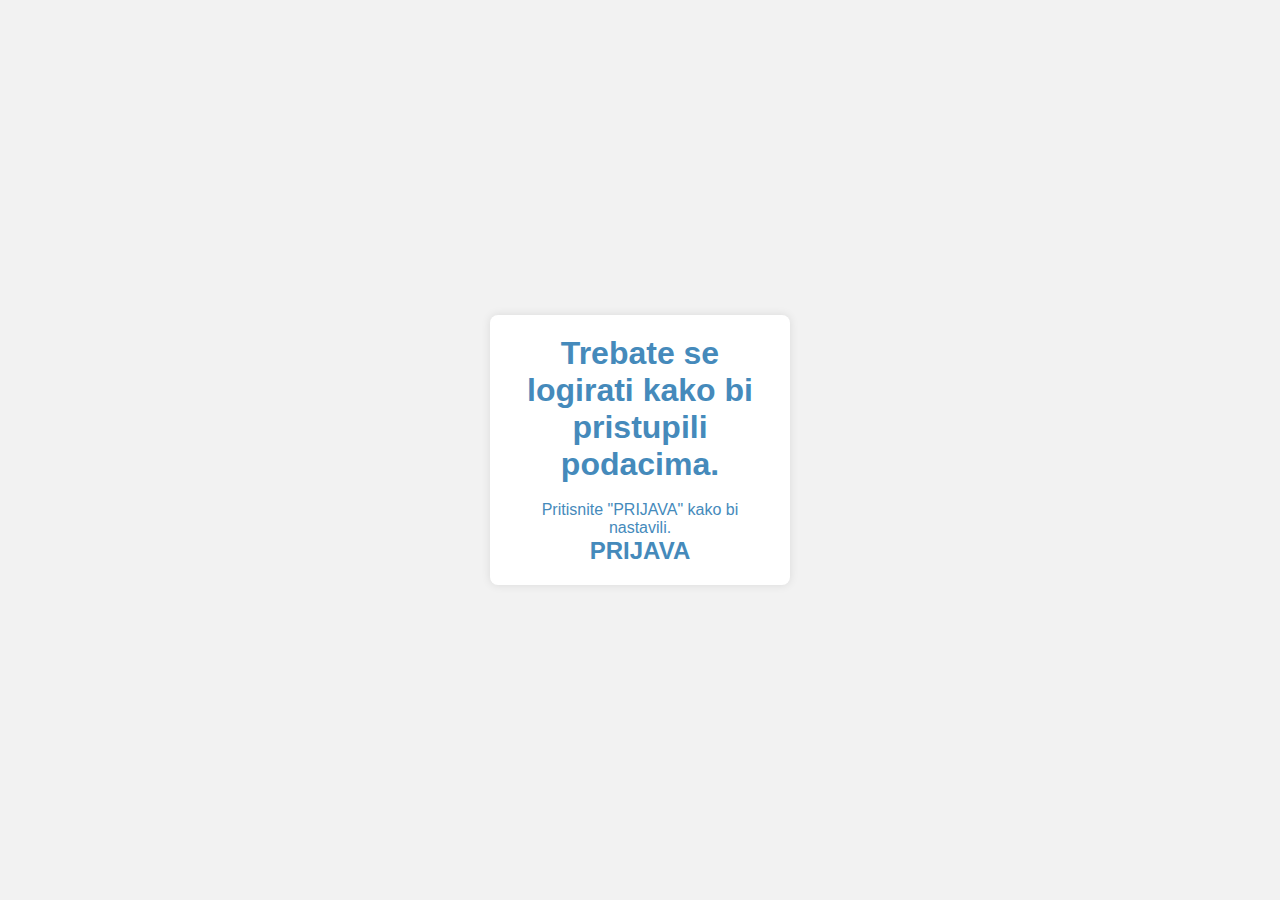
<file: index.html>
<!DOCTYPE html>
<html lang="en">
<head>
    <meta charset="UTF-8">
    <meta name="viewport" content="width=device-width, initial-scale=1.0">
   <link rel="stylesheet" href="style.css">
   <link rel="stylesheet" href="styleauth.css">
   <script src="script.js"></script>
    <title>PTO</title>
</head>
<body>

    <div class="container">
        <h1>
            Trebate se logirati kako bi pristupili podacima.
        </h1>
        <br>
        <p>
            Pritisnite "PRIJAVA" kako bi nastavili.
        </p>
        <div>
            <a href="autentification.html">
                <h2> PRIJAVA </h2>
            </a>
        </div> 
    </div>
    
</body>
</html>
</file>
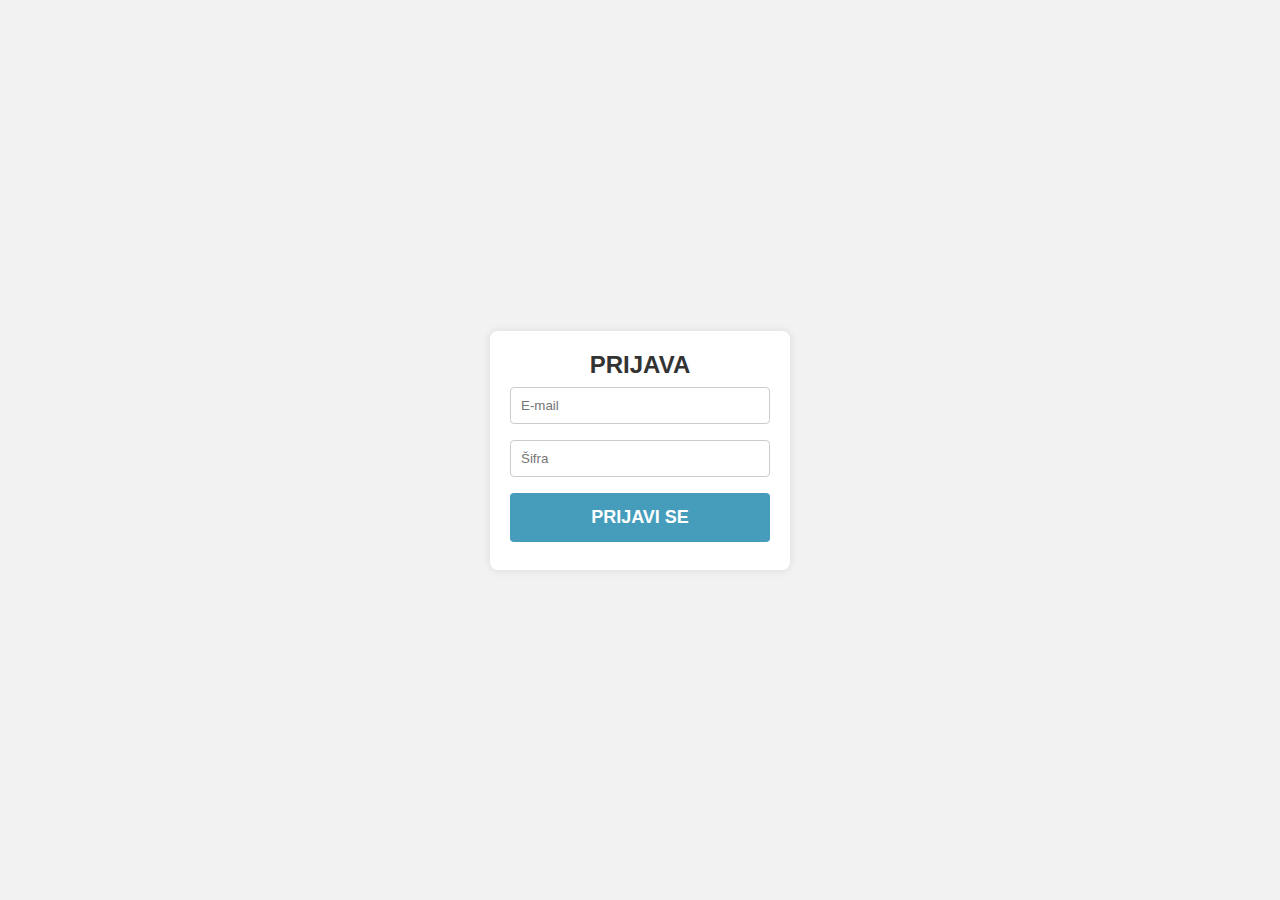
<file: autentification.html>
<!DOCTYPE html>
<html lang="en">
<head>
    <meta charset="UTF-8">
    <meta name="viewport" content="width=device-width, initial-scale=1.0">
    <link rel="stylesheet" href="style.css">
    <link rel="stylesheet" href="styleauth.css">
    <script src="script.js"></script>
    <title>Document</title>
</head>
<body>
    <div class="login-container">
      <h2>PRIJAVA</h2>
      <form action="#" id="form">
        <div>
          <input type="text" id="email" name="email" placeholder="E-mail" >
        </div>
        <div>
          <input type="password" id="password" name="password" placeholder="Šifra" >
        </div>
        <div>
          <input type="submit" id="submit" value="PRIJAVI SE">
        </div>
        <div class="message"></div>
      </form>
    </div>
    </body>
</html>
</file>
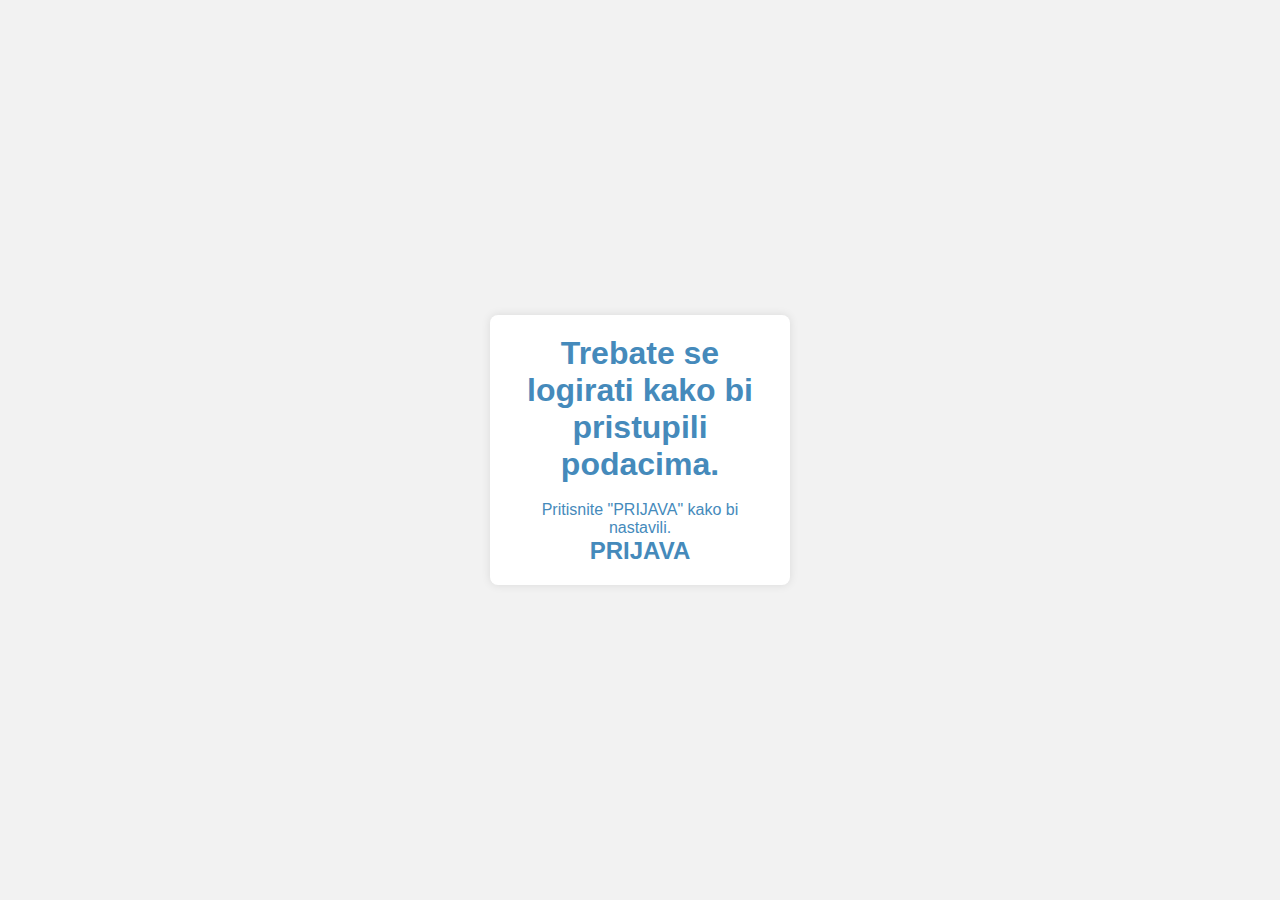
<file: pto.html>
<!DOCTYPE html>
<html lang="en">
<head>
    <meta charset="UTF-8">
    <meta name="viewport" content="width=device-width, initial-scale=1.0">
    <link rel="stylesheet" href="style.css">
    <script src="script.js" defer></script>
    <link rel="stylesheet" href="https://fonts.googleapis.com/css2?family=Material+Symbols+Rounded:opsz,wght,FILL,GRAD@20..48,100..700,0..1,-50..200">
    <title>PTO</title>
</head>
<body>
<div class="overlay" style="display: none;">
  <div class="wrapper" >
    <header>
      <p class="current-date"></p>
      <div class="icons">
        <span id="prev" class="material-symbols-rounded">chevron_left</span>
        <span id="next" class="material-symbols-rounded">chevron_right</span>
      </div>
    </header>
    <div class="calendar">
      <ul class="weeks">
        <li>Sun</li>
        <li>Mon</li>
        <li>Tue</li>
        <li>Wed</li>
        <li>Thu</li>
        <li>Fri</li>
        <li>Sat</li>
      </ul>
      <ul class="days"></ul>
    </div>
  </div>

</div>



    <nav class="navbar"> 
        <ul>
            <li class="users-link"><a href="pto.html">PTO</a></li>
            <li class="logout-link"><a href="#">Logout</a></li>
        </ul>
    </nav>

    <div id="user-container"></div>
    <template id="user-template">
        <div class="user-box">
            <p class="user-data" id="user-name"></p>
            <p class="user-data" id="user-username"></p>
            <p class="user-data" id="user-mail"></p>
            <p class="user-data" id="user-phone"></p>
            <p class="user-data" id="user-address"></p>
            <button class="pto-button">ADD PTO</button>
        </div>
    </template>
<br>
<h3 id="ended-text">Ended:</h3>
<div id="pto-div-class-ended" class="pto-div-class"></div>
<h3 id="ongoing-text">Ongoing:</h3>
<div id="pto-div-class-ongoing" class="pto-div-class"></div>
<h3 id="upcoming-text">Upcoming:</h3>
<div id="pto-div-class-upcoming" class="pto-div-class"></div>
</body>
</html>
</file>
<file: style.css>
* {
  margin: 0;
  padding: 0;
  box-sizing: border-box;
}


.container {
  display: flex;
  flex-direction: column;
  background-color: #ffffff;
  color: #458abb;
  border-radius: 8px;
  box-shadow: 0 0 10px rgba(0, 0, 0, 0.1);
  padding: 20px;
  width: 300px;
  text-align: center;
  align-self: center;
}

.container a {
  text-decoration: none;
  cursor: pointer;
  color: #458abb;
}

.login-container {
  background-color: #ffffff;
  border-radius: 8px;
  box-shadow: 0 0 10px rgba(0, 0, 0, 0.1);
  padding: 20px;
  width: 300px;
  align-self: center;
}

.login-container h2 {
  margin-top: 0;
  text-align: center;
  color: #333333;
}

.login-container input[type="text"],
.login-container input[type="password"] {
  width: 100%;
  padding: 10px;
  margin: 8px 0;
  border: 1px solid #ccc;
  border-radius: 4px;
  box-sizing: border-box;
}

.login-container input[type="submit"] {
  width: 100%;
  background-color: #459dbb;
  color: white;
  padding: 14px 20px;
  margin: 8px 0;
  border: none;
  border-radius: 4px;
  cursor: pointer;
  font-size: large;
  font-weight: bold;
}

.login-container input[type="submit"]:hover {
  background-color: #458abb;
}

.login-container .message {
  text-align: center;
  color: red;
}

.navbar {
  background-color: #27587c;
  position: fixed;
  top: 0;
  left: 0;
  width: 100%;
  z-index: 100;
  box-sizing: border-box;
}

.navbar ul {
  list-style-type: none;
  margin: 0;
  padding: 0;
  overflow: hidden;
  display: flex;
  justify-content: flex-start;
}

.navbar li {
  float: left;
}

.navbar li a {
  display: block;
  color: white;
  text-align: center;
  padding: 14px 16px;
  text-decoration: none;
}

.navbar li a:hover {
  background-color: #458abb;}

.navbar #logout-link {
  float: right;
}

.navbar .users-link {
  margin-left: 16px;
}

#user-container {
  display: flex;
  flex-direction: row;
  flex-wrap: wrap;
  margin-top: 60px;
  gap: 15px;
  padding: 5px;
}

.user-box {
  display: flex;
  flex-direction: column;
  justify-content: center;
  align-items: center;
  background-color: #ffffff;
  color: #458abb;
  border-radius: 8px;
  box-shadow: 0 0 10px rgba(0, 0, 0, 0.1);
  padding: 10px;
  width: 250px;
  text-align: center;
}

.user-data {
  padding: 3px;
}

#user-name {
  font-family: Arial, Helvetica, sans-serif;
  font-size: larger;
  font-weight: bold;
}

.overlay {
  position: fixed;
  top: 0;
  left: 0;
  width: 100%;
  height: 100%;
  background-color: rgba(0, 0, 0, 0.5);
  display: flex;
  justify-content: center;
  align-items: center;
}

.wrapper {
  background-color: #fff;
  padding: 20px;
  border-radius: 8px;
  box-shadow: 0 0 10px rgba(0, 0, 0, 0.2);
}

.wrapper header {
  display: flex;
  align-items: center;
  padding: 25px 30px 10px;
  justify-content: space-between;
}

header .icons {
  display: flex;
}

header .icons span {
  height: 38px;
  width: 38px;
  margin: 0 1px;
  cursor: pointer;
  color: #878787;
  text-align: center;
  line-height: 38px;
  font-size: 1.9rem;
  user-select: none;
  border-radius: 50%;
}

.icons span:last-child {
  margin-right: -10px;
}

header .icons span:hover {
  background: #f2f2f2;
}

header .current-date {
  font-size: 1.45rem;
  font-weight: 500;
}

.calendar {
  padding: 20px;
}

.calendar ul {
  display: flex;
  flex-wrap: wrap;
  list-style: none;
  text-align: center;
}

.calendar .days {
  margin-bottom: 20px;
}

.calendar li {
  color: #333;
  width: calc(100% / 7);
  font-size: 1.07rem;
}

.calendar .weeks li {
  font-weight: 500;
  cursor: default;
}

.calendar .days li {
  z-index: 1;
  cursor: pointer;
  position: relative;
  margin-top: 30px;
}

.days li.inactive {
  color: #aaa;
}

.days li.active {
  color: #fff;
}

.days li::before {
  position: absolute;
  content: "";
  left: 50%;
  top: 50%;
  height: 40px;
  width: 40px;
  z-index: -1;
  border-radius: 50%;
  transform: translate(-50%, -50%);
}

.days li.active::before {
  background: #458abb;
}

.days li:not(.active):hover::before {
  background: #f2f2f2;
}

.date-info {
  display: flex;
  flex-direction: column;
  justify-content: center;
  align-items: center;
  background-color: #ffffff;
  color: #458abb;
  border-radius: 8px;
  box-shadow: 0 0 10px rgba(0, 0, 0, 0.1);
  padding: 10px;
  width: 200px;
  text-align: center;
  font-family: Arial, Helvetica, sans-serif;
}

.date-info img {
  max-width: 100%;
  height: auto;
  border-radius: 5px;
  box-shadow: 0 0 5px rgba(0, 0, 0, 0.3);
}

button{
  background-color: #458abb;
  color: white;
  border: none;
  padding: 10px 50px;
  text-align: center;
  justify-content: center;
  text-decoration: none;
  display: inline-block;
  font-size: 16px;
  cursor: pointer;
  border-radius: 15px;
  
  align-self: center;
  transition: background-color 0.3s, box-shadow 0.3s;
  box-shadow: 0 0 0 3px white, 0 0 0 6px #458abb;
}

button:hover {
  background-color: #356e9f;
  box-shadow: 0 0 0 3px white, 0 0 0 6px #356e9f;
}

.delete-button{
align-self: center; 
}


#ended-text{
color: rgba(216, 30, 30, 0.515);
font-family: Arial, Helvetica, sans-serif;
margin: 5px;
}

#upcoming-text{
  color: rgba(37, 193, 37, 0.397);
  font-family: Arial, Helvetica, sans-serif;
  margin: 5px;
}

#ongoing-text{
color:rgba(23, 29, 205, 0.458);
font-family: Arial, Helvetica, sans-serif;
margin: 5px;
}

#pto-div-class-ended{
  border: 5px solid rgba(216, 30, 30, 0.515);
}

#pto-div-class-ongoing{
  border: 5px solid rgba(23, 29, 205, 0.458);
}

#pto-div-class-upcoming{
  border: 5px solid rgba(37, 193, 37, 0.397);
}

.pto-div-class{
  margin: 6px;
  padding: 10px;
  border-radius: 8px;
  display: flex;
  gap: 5px;
}
</file>
<file: styleauth.css>
body {
    font-family: Arial, sans-serif;
    background-color: #f2f2f2;
    margin: 0;
    padding: 0;
    display: flex;
    justify-content: center;
    height: 100vh;
  }
</file>
